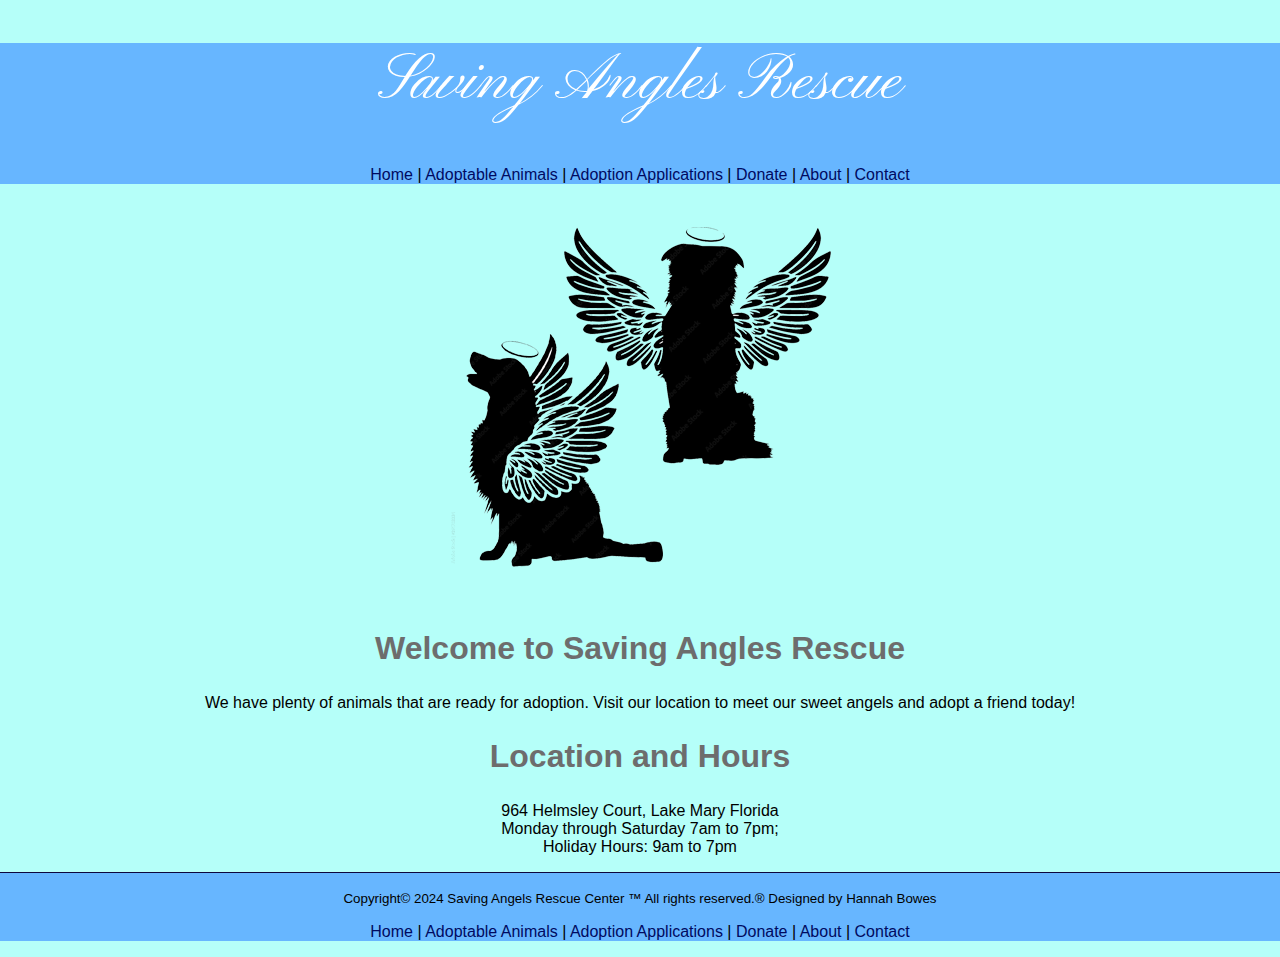
<file: index.html>
<!DOCTYPE html>
<html>
<head>
    <meta charset="UTF-8" />
    <title>Saving Angels Animal Rescue</title>
    <link rel="preconnect" href="https://fonts.googleapis.com">
    <link rel="preconnect" href="https://fonts.gstatic.com" crossorigin>
    <link href="https://fonts.googleapis.com/css2?family=Pinyon+Script&display=swap" rel="stylesheet">
        <link rel="stylesheet" href="petrescue.css">
        </head>
    <body>
    <header>
    <h1>Saving Angles Rescue</h1>
    <nav>
      <p> <a href="index.html">Home</a> | <a href="animals.html">Adoptable Animals </a> | <a href="applications.html"> Adoption Applications</a> | <a href="donate.html">Donate </a> | <a href="aboutus.html">About</a> | <a href="contactus.html">Contact</a> </p>
    </nav>
    </header>
      <img src="images/savlogo.png" alt="logo of two dogs with angel wings" width="400">
    
    <h2>Welcome to Saving Angles Rescue</h2>
    <p> We have plenty of animals that are ready for adoption. Visit our location to meet our sweet angels and adopt a friend today!</p>
    
    <h2> </h2>
    <p>
    </p>
    
    <h2>Location and Hours</h2>
    <p>964 Helmsley Court, Lake Mary Florida<br>
    Monday through Saturday 7am to 7pm; <br>Holiday Hours: 9am to 7pm</p>
    
    
    <footer>

        <small>Copyright&#169; 2024 Saving Angels Rescue Center &#8482; All rights reserved.&reg; Designed by Hannah Bowes </small>
        <br><p> <a href="index.html">Home</a> | <a href="animals.html">Adoptable Animals </a> | <a href="applications.html"> Adoption Applications</a> | <a href="donate.html">Donate </a> | <a href="aboutus.html">About</a> | <a href="contactus.html">Contact</a>
            
    </footer>
    
    </body>
    
    </html>
</file>
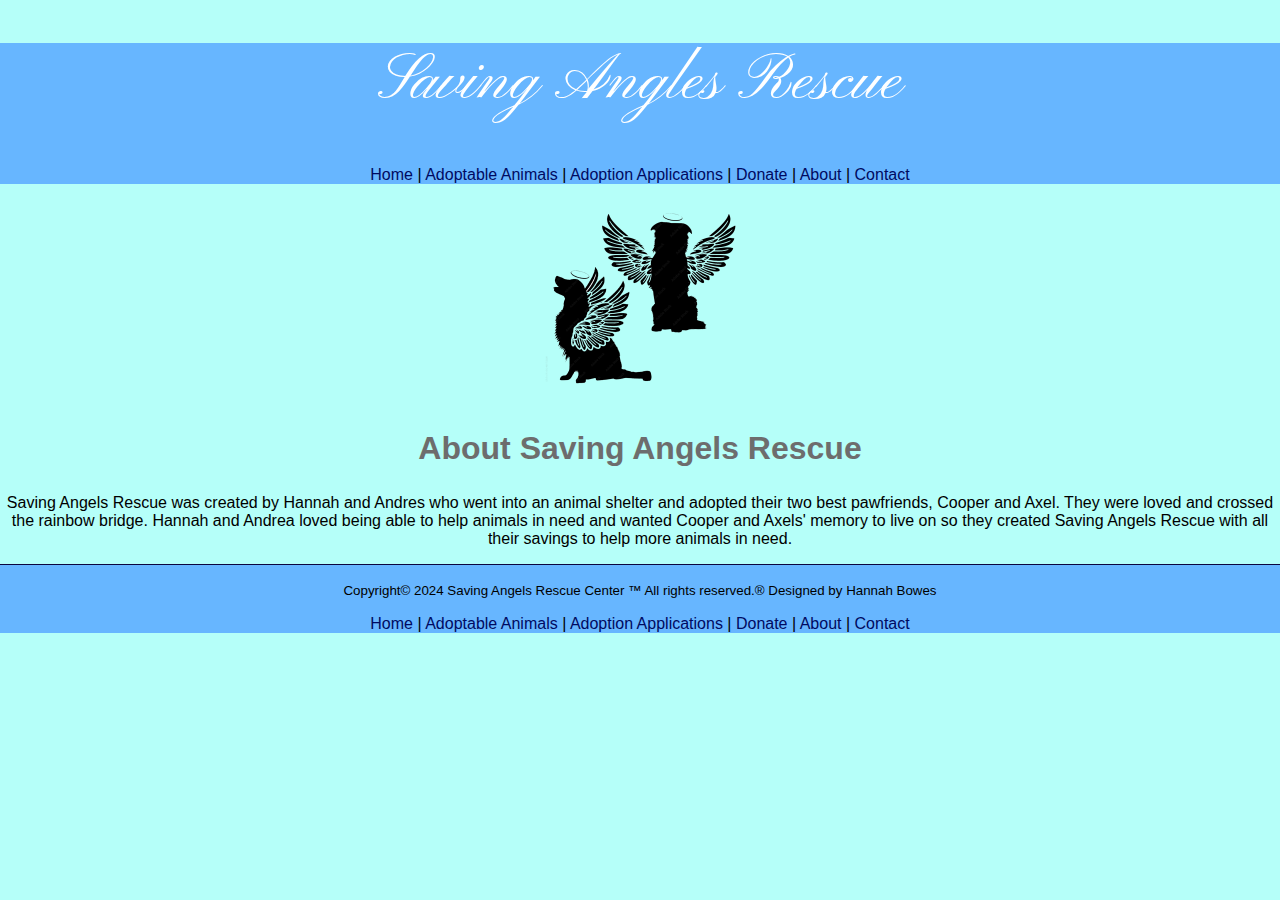
<file: about.html>
<!DOCTYPE html>
<html>
<head>
    <meta charset="UTF-8" />
    <title>Saving Angels Animal Rescue</title>
    <link rel="preconnect" href="https://fonts.googleapis.com">
    <link rel="preconnect" href="https://fonts.gstatic.com" crossorigin>
    <link href="https://fonts.googleapis.com/css2?family=Pinyon+Script&display=swap" rel="stylesheet">
        <link rel="stylesheet" href="petrescue.css">
        </head>
    <body>
    <header>
    <h1>Saving Angles Rescue</h1>
    <nav>
      <p> <a href="index.html">Home</a> | <a href="animals.html">Adoptable Animals </a> | <a href="Applications.html"> Adoption Applications</a> | <a href="donate.html">Donate </a> | <a href="aboutus.html">About</a> | <a href="contactus.html">Contact</a> </p>
    </nav>
    </header>
      <img src="images/savlogo.png" alt="logo of two dogs with angel wings" width="200">
    
    <h2>About Saving Angels Rescue</h2>
    <p> Saving Angels Rescue was created by Hannah and Andres who went into an animal shelter and adopted their two best pawfriends, Cooper and Axel. They were loved and crossed the rainbow bridge. Hannah and Andrea loved being able to help animals in need and wanted Cooper and Axels' memory to live on so they created Saving Angels Rescue with all their savings to help more animals in need.</p>
    
    <footer>

        <small>Copyright&#169; 2024 Saving Angels Rescue Center &#8482; All rights reserved.&reg; Designed by Hannah Bowes </small>
        <br><p> <a href="index.html">Home</a> | <a href="animals.html">Adoptable Animals </a> | <a href="Applications.html"> Adoption Applications</a> | <a href="donate.html">Donate </a> | <a href="aboutus.html">About</a> | <a href="contactus.html">Contact</a>
            
    </footer>
    
    </body>
    
    </html>
</file>
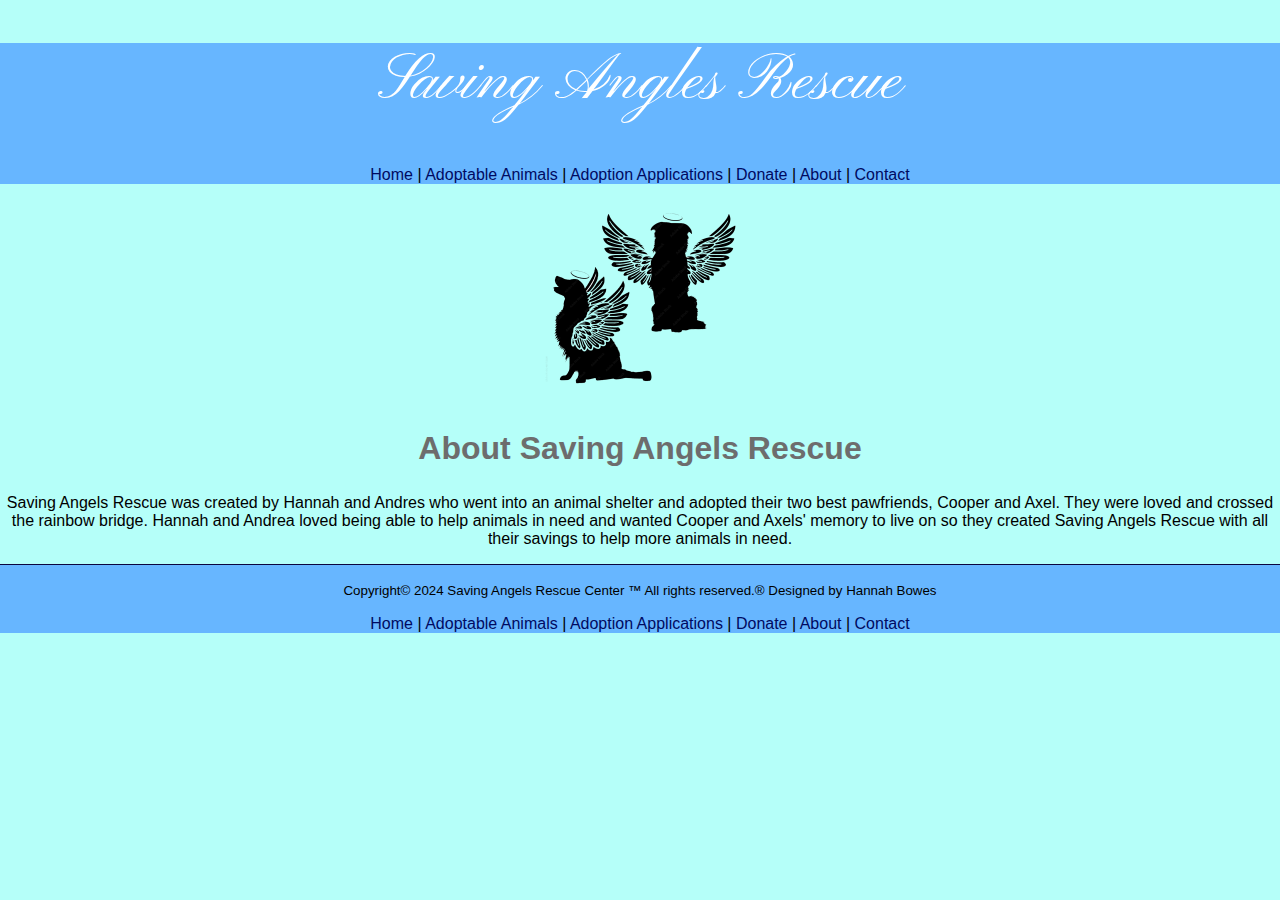
<file: aboutus.html>
<!DOCTYPE html>
<html>
<head>
    <meta charset="UTF-8" />
    <title>Saving Angels Animal Rescue</title>
    <link rel="preconnect" href="https://fonts.googleapis.com">
    <link rel="preconnect" href="https://fonts.gstatic.com" crossorigin>
    <link href="https://fonts.googleapis.com/css2?family=Pinyon+Script&display=swap" rel="stylesheet">
        <link rel="stylesheet" href="petrescue.css">
        </head>
    <body>
    <header>
    <h1>Saving Angles Rescue</h1>
    <nav>
      <p> <a href="index.html">Home</a> | <a href="animals.html">Adoptable Animals </a> | <a href="applications.html"> Adoption Applications</a> | <a href="donate.html">Donate </a> | <a href="aboutus.html">About</a> | <a href="contactus.html">Contact</a> </p>
    </nav>
    </header>
      <img src="images/savlogo.png" alt="logo of two dogs with angel wings" width="200">
    
    <h2>About Saving Angels Rescue</h2>
    <p> Saving Angels Rescue was created by Hannah and Andres who went into an animal shelter and adopted their two best pawfriends, Cooper and Axel. They were loved and crossed the rainbow bridge. Hannah and Andrea loved being able to help animals in need and wanted Cooper and Axels' memory to live on so they created Saving Angels Rescue with all their savings to help more animals in need.</p>
    
    <footer>

        <small>Copyright&#169; 2024 Saving Angels Rescue Center &#8482; All rights reserved.&reg; Designed by Hannah Bowes </small>
        <br><p> <a href="index.html">Home</a> | <a href="animals.html">Adoptable Animals </a> | <a href="applications.html"> Adoption Applications</a> | <a href="donate.html">Donate </a> | <a href="aboutus.html">About</a> | <a href="contactus.html">Contact</a>
            
    </footer>
    
    </body>
    
    </html>
</file>
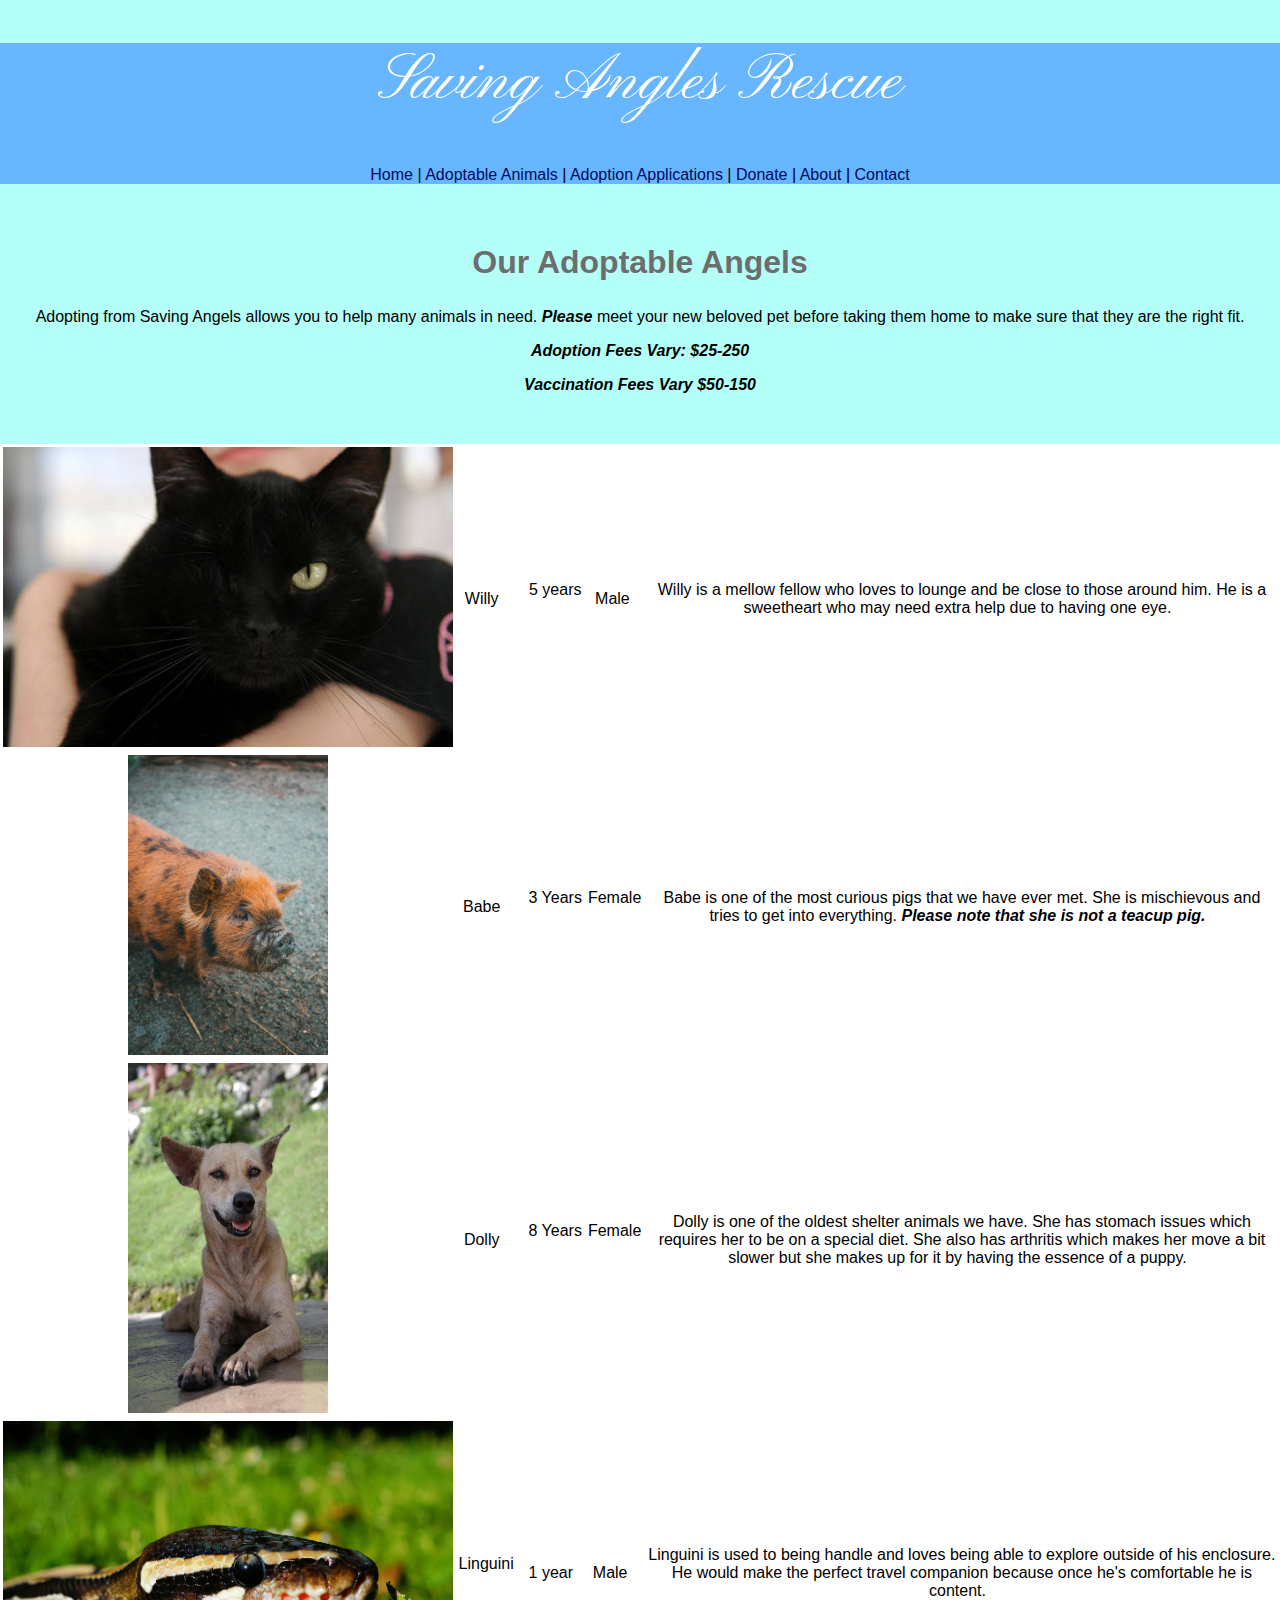
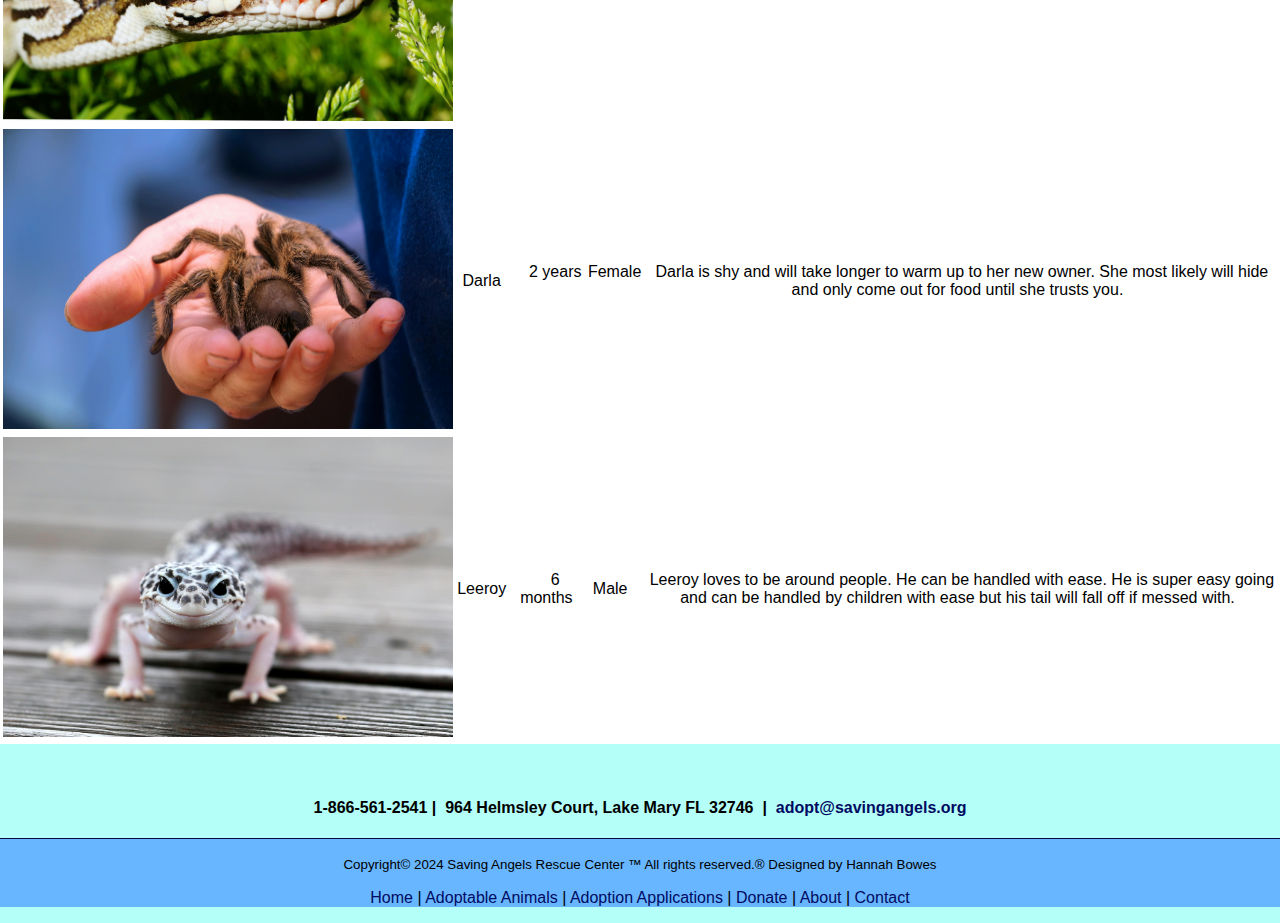
<file: animals.html>
<!DOCTYPE html>
<html lang="en">
<head>
<meta charset="utf-8">
<title>Adoptable Angels</title>
    <link rel="preconnect" href="https://fonts.googleapis.com">
    <link rel="preconnect" href="https://fonts.gstatic.com" crossorigin>
    <link href="https://fonts.googleapis.com/css2?family=Pinyon+Script&display=swap" rel="stylesheet">
        <link rel="stylesheet" href="petrescue.css">
</head>

<header>
    <h1>Saving Angles Rescue</h1>
    
    <nav>
      <p> <a href="index.html">Home</a> | <a href="animals.html">Adoptable Animals </a> | <a href="applications.html"> Adoption Applications</a> | <a href="donate.html">Donate </a> | <a href="aboutus.html">About</a> | <a href="contactus.html">Contact</a> </p>
    </nav>
    </header>
<body>
<p>&nbsp;</p>

<h2>Our Adoptable Angels</h2>

<p>Adopting from Saving Angels allows you to help many animals in need. <strong>Please</strong> meet your new beloved pet before taking them home to make sure that they are the right fit.</p>
<p><strong>Adoption Fees Vary: <span class="price">$25-250</span></strong></p>
<p><strong>Vaccination Fees Vary <span class="price">$50-150</span></strong></p>

<p>&nbsp;</p>

<table>


<tr>
<td>
<img src="images/istockphoto-1388633253-612x612.jpg" alt="Willy" width="450" height="300"></a>
</td>

    <td colspan="2">Willy &nbsp;</td>
    <td colspan="2">&nbsp; 5 years &nbsp;</td>
    <td colspan="2">Male&nbsp;</td>
    <td colspan="2">Willy is a mellow fellow who loves to lounge and be close to those around him. He is a sweetheart who may need extra help due to having one eye.
        &nbsp;</td>
    </tr>

<td>
<img src="images/pexels-introspectivedsgn-10012853.jpg" alt="Babe" width="" height="300"></a>
</td>
        
<td colspan="2">Babe &nbsp;</td>
        <td colspan="2">&nbsp; 3 Years &nbsp;</td>
        <td colspan="2">Female &nbsp;</td>
        <td colspan="2">Babe is one of the most curious pigs that we have ever met. She is mischievous and tries to get into everything. <strong> Please note that she is not a teacup pig.</strong>
            &nbsp;</td>
        </tr>

<td>
<img src="images/pexels-chandi-gabreil-3213595-19158217.jpg" alt="Dolly" width="200" height="350"></a>
</td>
                
<td colspan="2">Dolly &nbsp;</td>
        <td colspan="2">&nbsp; 8 Years &nbsp;</td>
        <td colspan="2">Female &nbsp;</td>
        <td colspan="2">Dolly is one of the oldest shelter animals we have. She has stomach issues which requires her to be on a special diet. She also has arthritis which makes her move a bit slower but she makes up for it by having the essence of a puppy.
            &nbsp;</td>
</tr>

<td>
<img src="images/pexels-pixabay-53498.jpg" alt="Linguini" width="450" height="300"></a>
</td>
                        
<td colspan="2">Linguini &nbsp;</td>
            <td colspan="2">&nbsp; 1 year &nbsp;</td>
            <td colspan="2">Male &nbsp;</td>
            <td colspan="2"> Linguini is used to being handle and loves being able to explore outside of his enclosure. He would make the perfect travel companion because once he's comfortable he is content. 
                &nbsp;</td>
</tr>

<td>
    <img src="images/pexels-rejean-bisson-2041484-3672148.jpg" alt="Daria" width="450" height="300"></a>
    </td>
                            
    <td colspan="2">Darla &nbsp;</td>
                <td colspan="2">&nbsp; 2 years &nbsp;</td>
                <td colspan="2">Female &nbsp;</td>
                <td colspan="2">Darla is shy and will take longer to warm up to her new owner. She most likely will hide and only come out for food until she trusts you.
                    &nbsp;</td>
    </tr>

    <td>
        <img src="images/pexels-saturnus99-11547193.jpg" alt="Leeroy" width="450" height="300"></a>
        </td>
                                
        <td colspan="2">Leeroy &nbsp;</td>
                    <td colspan="2">&nbsp; 6 months  &nbsp;</td>
                    <td colspan="2">Male &nbsp;</td>
                    <td colspan="2">Leeroy loves to be around people. He can be handled with ease. He is super easy going and can be handled by children with ease but his tail will fall off if messed with.
                        &nbsp;</td>
        </tr>
</table>



<p>&nbsp;</p>


<h4>1-866-561-2541&nbsp;|&nbsp; 964 Helmsley Court, Lake Mary FL 32746  &nbsp;|&nbsp; <a href="mailto:adopt@savingangels.org">adopt@savingangels.org</a></h4>

<footer>

    <small>Copyright&#169; 2024 Saving Angels Rescue Center &#8482; All rights reserved.&reg; Designed by Hannah Bowes </small>
    <br><p> <a href="index.html">Home</a> | <a href="animals.html">Adoptable Animals </a> | <a href="applications.html"> Adoption Applications</a> | <a href="donate.html">Donate </a> | <a href="aboutus.html">About</a> | <a href="contactus.html">Contact</a>
        
</footer>


</body>
</html>
</file>
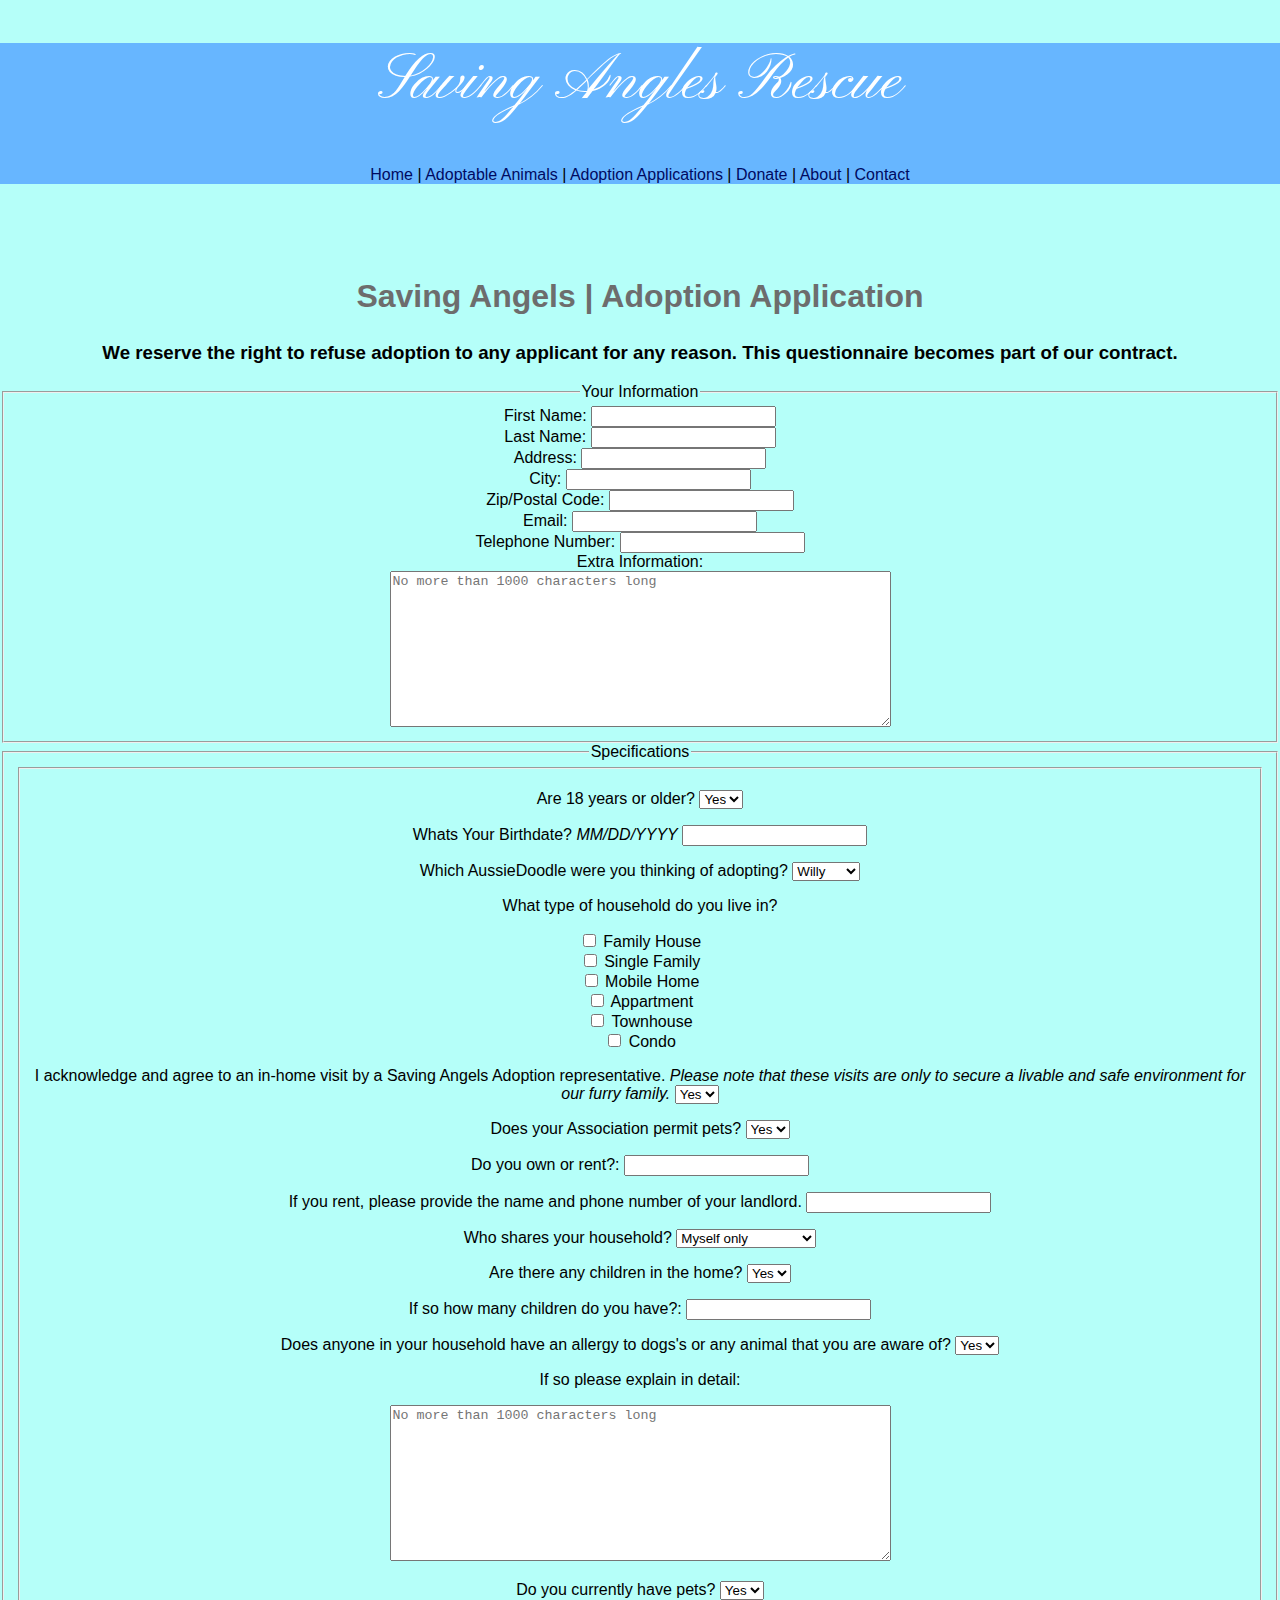
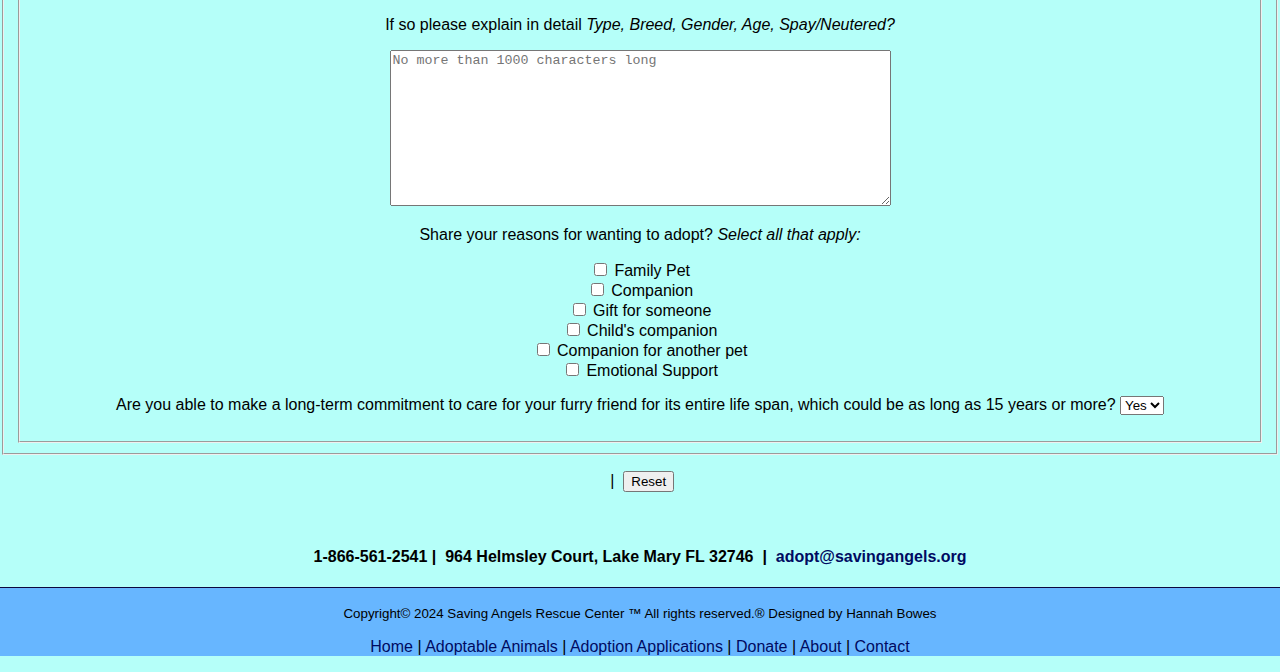
<file: applications.html>
<!DOCTYPE html>
<html lang="en">
<head>
<meta charset="utf-8">

<title>Saving Angels: Adoption Form</title>
<link rel="preconnect" href="https://fonts.googleapis.com">
<link rel="preconnect" href="https://fonts.gstatic.com" crossorigin>
<link href="https://fonts.googleapis.com/css2?family=Pinyon+Script&display=swap" rel="stylesheet">
    <link rel="stylesheet" href="petrescue.css">
</head>
<header>
    <h1>Saving Angles Rescue</h1>
    <nav>
      <p> <a href="index.html">Home</a> | <a href="animals.html">Adoptable Animals </a> | <a href="applications.html"> Adoption Applications</a> | <a href="donate.html">Donate </a> | <a href="aboutus.html">About</a> | <a href="contactus.html">Contact</a> </p>
    </nav>
    </header>
    
    <p>&nbsp;</p>
   
</header>

<body>

    <p>&nbsp;</p>

    <h2>Saving Angels | Adoption Application</h2>
       
    
    <h3>We reserve the right to refuse adoption to any applicant for any reason. This questionnaire becomes part of our contract.</h3>
        
        <fieldset>
        <legend>Your Information</legend>
        <ul>
        <li><label for="form-firstname">First Name:</label> <input type="text" name="customerfirstname" id="form-firstname"></li>
        <li><label for="form-lastname">Last Name:</label> <input type="text" name="customerlastname" id="form-lastname"></li>
        <li><label for="form-address">Address:</label> <input type="text" name="adress" id="form-address"></li>
        <li><label for="form-city">City:</label> <input type="text" name="customercity" id="form-city"></li>
        <li><label for="form-zip">Zip/Postal Code:</label> <input type="text" name="customerzip" id="form-zip"></li>
        <li><label for="form-email">Email:</label> <input type="text" name="customeremail" id="form-email"></li>
        <li><label for="form-tel">Telephone Number:</label> <input type="text" name="telephone" id="form-tel"></li>
        <li>Extra Information: <br>
        <textarea name="instructions" rows="10" cols="60" maxlength="1000" id="form-story" placeholder="No more than 1000 characters long"></textarea></li>
        </ul>
        </fieldset> 
        
        <fieldset>
        <legend>Specifications</legend>
        <fieldset>
        <ul>
        <p>Are 18 years or older?
        <select name="Age"> 
        <option>Yes</option>
        <option>No</option></select></p>
        
        <label for="form-Birthdate">Whats Your Birthdate? <em>MM/DD/YYYY</em></label> <input type="text" name="customerbirthdate" id="form-birthdate">
       
        <p>Which AussieDoodle were you thinking of adopting?
            <select name="Furry Friend"> 
            <option>Willy</option>
            <option>Babe</option>
            <option>Dolly</option>
            <option>Linguini</option>
            <option>Darla</option>
            <option>Leeroy</option>
            </select></p>
            
        <p>What type of household do you live in?</p>
        <ul>
        <li><label><input type="checkbox" name="household[]" value="family house"> Family House</label></li>
        <li><label><input type="checkbox" name="household[]" value="single family"> Single Family</label></li>
        <li><label><input type="checkbox" name="household[]" value="mobile"> Mobile Home</label></li>
        <li><label><input type="checkbox" name="household[]" value="apartment"> Appartment</label></li>
        <li><label><input type="checkbox" name="household[]" value="townhouse"> Townhouse</label></li>
        <li><label><input type="checkbox" name="household[]" value="condo"> Condo</label></li>
        </ul>
        
        <p>I acknowledge and agree to an in-home visit by a Saving Angels Adoption representative. <em>Please note that these visits are 
            only to secure a livable and safe environment for our furry family.</em>
            <select name="require"> 
            <option>Yes</option>
            <option>No</option>
            </select></p>
           

        <p>Does your Association permit pets?
                <select name="permit"> 
                <option>Yes</option>
                <option>No</option>
                </select></p>
                
        <p><label for="form-home">Do you own or rent?:</label> <input type="text" name="ownrent" id="form-home"></p>
        
        <p><label for="form-landlord">  If you rent, please provide the name and phone number of your landlord.</label> <input type="text" name="landlord" id="form-landlord"></p>
        
        <p>Who shares your household?
            <select name="people"> 
            <option>Myself only</option>
            <option>Spouse/Life Partner</option>
            <option>Boyfriend/Girlfriend</option>
            <option>Roommate(s)</option>
            </select></p>
            
        <p>Are there any children in the home?
                <select name="children"> 
                <option>Yes</option>
                <option>No</option>
                </select></p>
                
        <p><label for="form-kids">If so how many children do you have?:</label> <input type="text" name="kids" id="form-home"></p>
       
        <p>Does anyone in your household have an allergy to dogs's or any animal that you are aware of?  
            <select name="allergy"> 
            <option>Yes</option>
            <option>No</option>
            </select></p>
          
        <p>If so please explain in detail:</p>
        <textarea name="allergies" rows="10" cols="60" maxlength="1000" id="form-story" placeholder="No more than 1000 characters long"></textarea>
        
        <p>Do you currently have pets?
            <select name="owner"> 
            <option>Yes</option>
            <option>No</option>
            </select></p>
           
        <p>If so please explain in detail<em> Type, Breed, Gender, Age, Spay/Neutered?</em></p>
        
        <textarea name="animals" rows="10" cols="60" maxlength="1000" id="form-story" placeholder="No more than 1000 characters long"></textarea>

        <p>Share your reasons for wanting to adopt? <em>Select all that apply:</em></p>
        <ul>
        <li><label><input type="checkbox" name="AussieDoodle[]" value="familypet"> Family Pet</label></li>
        <li><label><input type="checkbox" name="AussieDoodle[]" value="companionship"> Companion</label></li>
        <li><label><input type="checkbox" name="AussieDoodle[]" value="gift"> Gift for someone</label></li>
        <li><label><input type="checkbox" name="AussieDoodle[]" value="childcompanion"> Child's companion</label></li>
        <li><label><input type="checkbox" name="AussieDoodle[]" value="petcompanion"> Companion for another pet</label></li>
        <li><label><input type="checkbox" name="AussieDoodle[]" value="emotional"> Emotional Support</label></li>
        </ul>
     

        <p>Are you able to make a long-term commitment to care for your furry friend for its entire life span, which could be as long as 15 years or more? 
            <select name="life"> 
            <option>Yes</option>
            <option>No</option>
            </select></p>
        

        
        </ul>
        </fieldset>
        </fieldset>
        
        <center>
        <p>&nbsp;|&nbsp;
        <input type="reset"></p>
        </center>
        
        </form>

        <p>&nbsp;</p>

        <h4>1-866-561-2541&nbsp;|&nbsp; 964 Helmsley Court, Lake Mary FL 32746  &nbsp;|&nbsp; <a href="mailto:adopt@savingangels.org">adopt@savingangels.org</a></h4>

<footer>

    <small>Copyright&#169; 2024 Saving Angels Rescue Center &#8482; All rights reserved.&reg; Designed by Hannah Bowes </small>
    <br><p> <a href="index.html">Home</a> | <a href="animals.html">Adoptable Animals </a> | <a href="applications.html"> Adoption Applications</a> | <a href="donate.html">Donate </a> | <a href="aboutus.html">About</a> | <a href="contactus.html">Contact</a>
        
</footer>
        
        </body>
        </html>
</file>
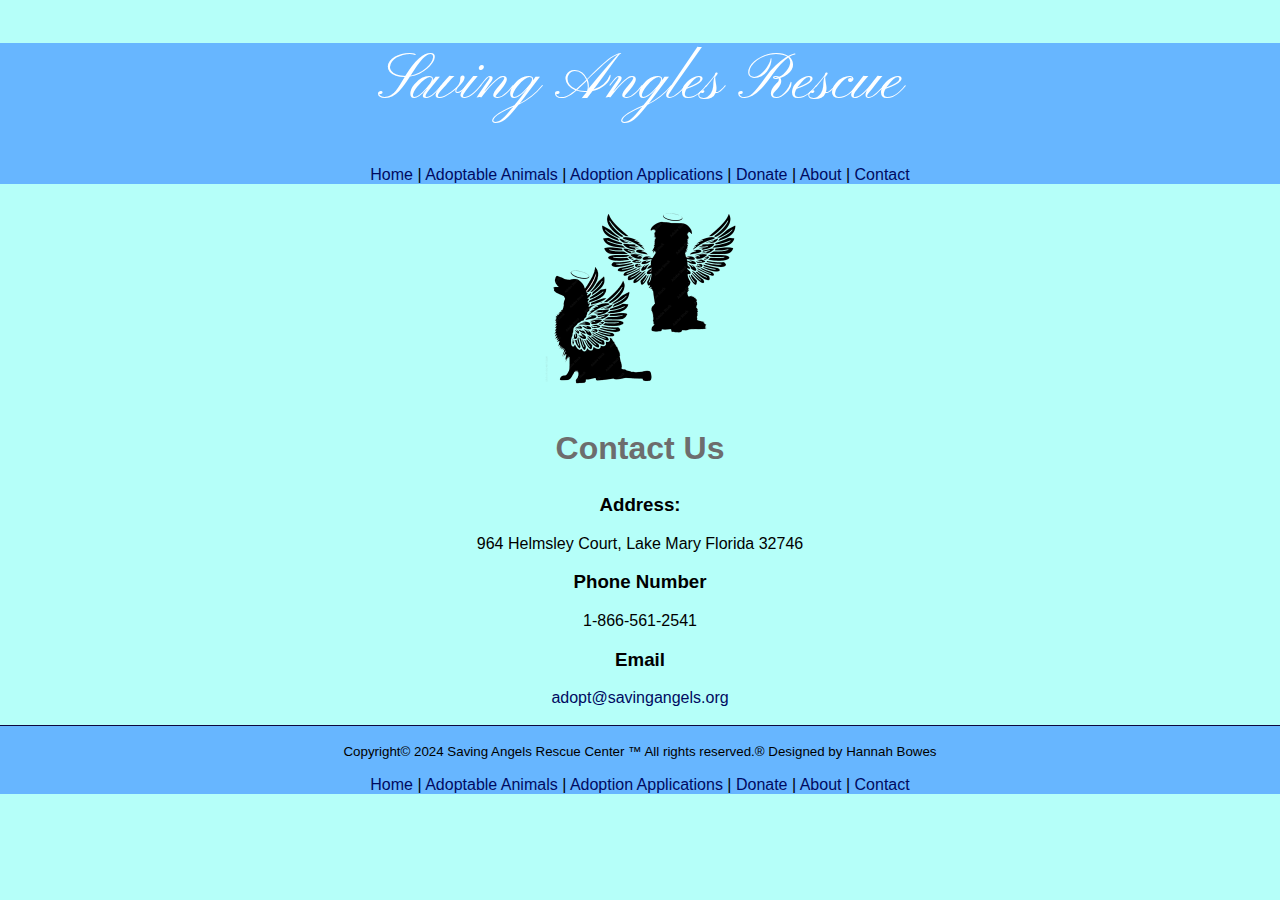
<file: contactus.html>
<!DOCTYPE html>
<html>
<head>
    <meta charset="UTF-8" />
    <title>Saving Angels Animal Rescue</title>
    <link rel="preconnect" href="https://fonts.googleapis.com">
    <link rel="preconnect" href="https://fonts.gstatic.com" crossorigin>
    <link href="https://fonts.googleapis.com/css2?family=Pinyon+Script&display=swap" rel="stylesheet">
        <link rel="stylesheet" href="petrescue.css">
        </head>
    <body>
    <header>
    <h1>Saving Angles Rescue</h1>
    <nav>
      <p> <a href="index.html">Home</a> | <a href="animals.html">Adoptable Animals </a> | <a href="applications.html"> Adoption Applications</a> | <a href="donate.html">Donate </a> | <a href="aboutus.html">About</a> | <a href="contactus.html">Contact</a> </p>
    </nav>
    </header>
      <img src="images/savlogo.png" alt="logo of two dogs with angel wings" width="200">
    
    <h2>Contact Us</h2>
    
    <h3>Address:</h3>
    <p> 964 Helmsley Court, Lake Mary Florida 32746
      <br>
      <h3>Phone Number</h3>
      <p> 1-866-561-2541 </p>
        <h3>Email</h3>
        <a href="mailto:adopt@savingangels.org">adopt@savingangels.org</a>
        <br>
        <br>
    <footer>

        <small>Copyright&#169; 2024 Saving Angels Rescue Center &#8482; All rights reserved.&reg; Designed by Hannah Bowes </small>
        <br><p> <a href="index.html">Home</a> | <a href="animals.html">Adoptable Animals </a> | <a href="applications.html"> Adoption Applications</a> | <a href="donate.html">Donate </a> | <a href="aboutus.html">About</a> | <a href="contactus.html">Contact</a>
            
    </footer>
    
    </body>
    
    </html>
</file>
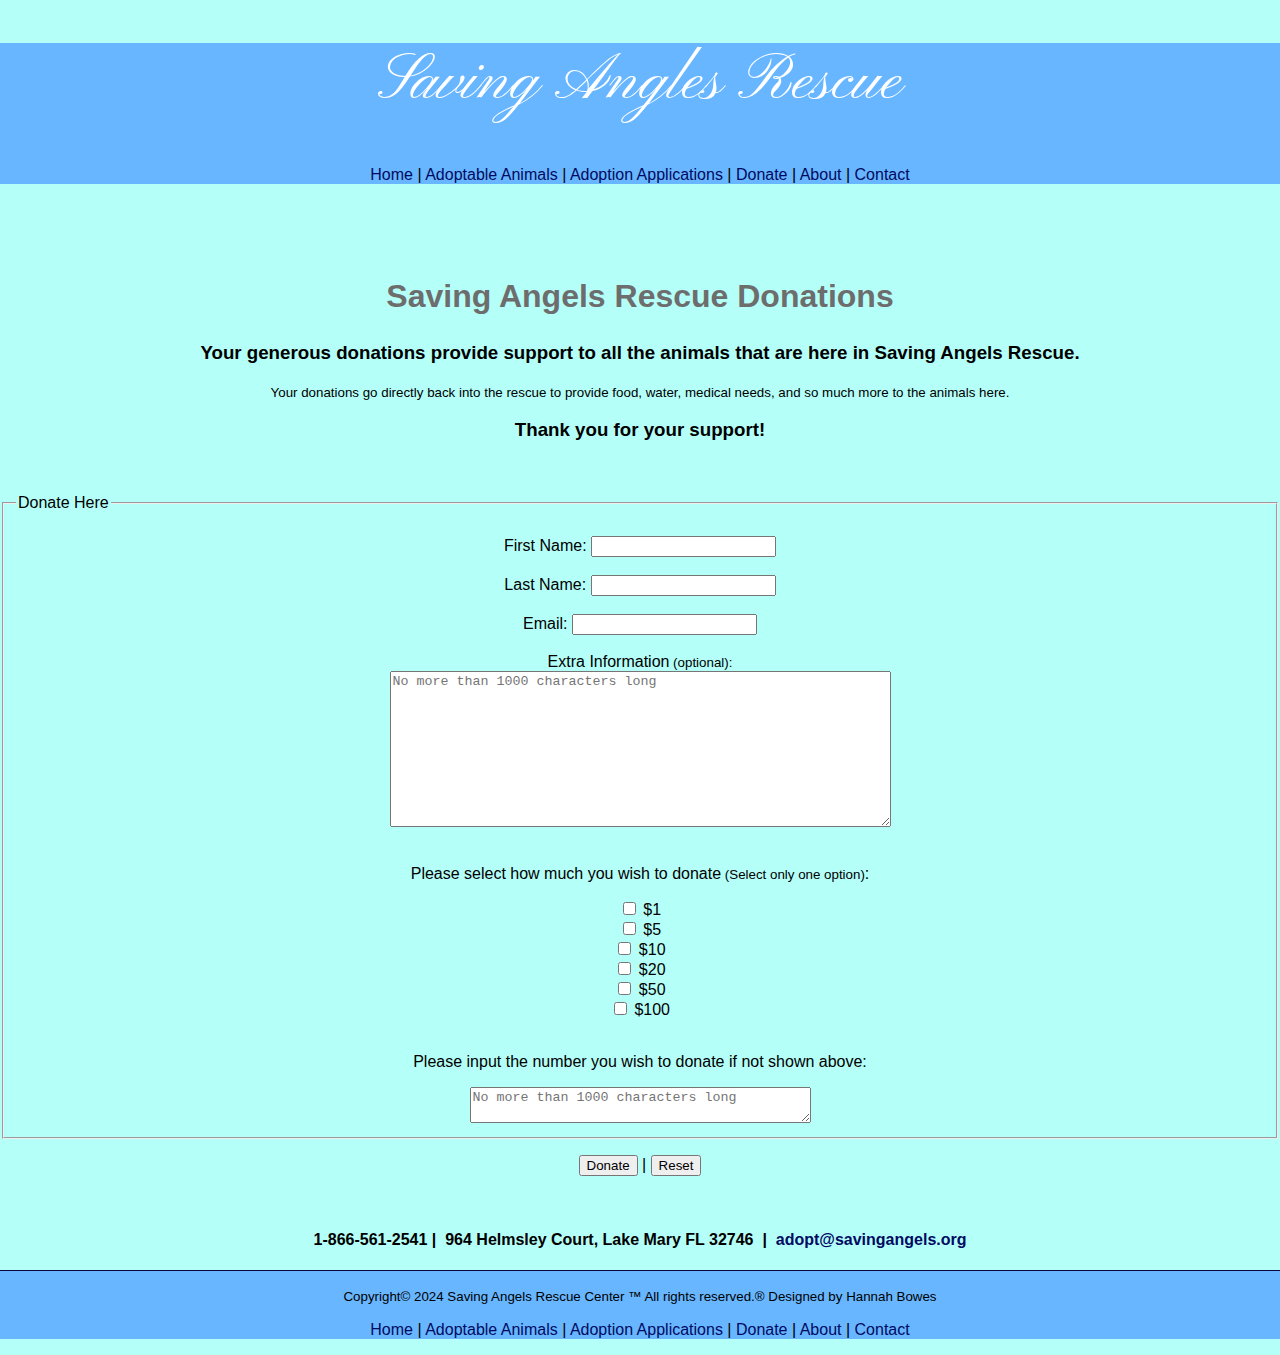
<file: donate.html>
<!DOCTYPE html>
<html>
<head>
    <meta charset="UTF-8" />
    <title>Saving Angels Donation</title>
<link rel="preconnect" href="https://fonts.googleapis.com">
<link rel="preconnect" href="https://fonts.gstatic.com" crossorigin>
<link href="https://fonts.googleapis.com/css2?family=Pinyon+Script&display=swap" rel="stylesheet">
    <link rel="stylesheet" href="petrescue.css">
</head>
<header>
    <h1>Saving Angles Rescue</h1>
    
    <nav>
      <p> <a href="index.html">Home</a> | <a href="animals.html">Adoptable Animals </a> | <a href="applications.html"> Adoption Applications</a> | <a href="donate.html">Donate </a> | <a href="aboutus.html">About</a> | <a href="contactus.html">Contact</a> </p>
    </nav>
    </header>
    
    <p>&nbsp;</p>
   
</header>
<body>

        <p>&nbsp;</p>
    
        <h2> Saving Angels Rescue Donations</h2>
           
        
        <h3>Your generous donations provide support to all the animals that are here in Saving Angels Rescue.</h3>
        <small> Your donations go directly back into the rescue to provide food, water, medical needs, and so much more to the animals here.</small>
        <h3> Thank you for your support!</h3>
    
            <p>&nbsp;</p>
            
            <center>
            <fieldset>
            <legend>Donate Here</legend>
            <ul>
            <li><br><label for="form-firstname">First Name:</label> <input type="text" name="customerfirstname" id="form-firstname"></li>
            <li><br><label for="form-lastname">Last Name:</label> <input type="text" name="customerlastname" id="form-lastname"></li>
            <li><br><label for="form-email">Email:</label> <input type="text" name="customeremail" id="form-email"></li>
            <li><br>Extra Information<small> (optional):</small> <br>
            <textarea name="info" rows="10" cols="60" maxlength="1000" id="form-story" placeholder="No more than 1000 characters long"></textarea></li>
            <p><br>Please select how much you wish to donate<small> (Select only one option)</small>: </p>
            <ul>
            <li><label><input type="checkbox" name="Money[]" value="1"> $1</label></li>
            <li><label><input type="checkbox" name="Money[]" value="5"> $5</label></li>
            <li><label><input type="checkbox" name="Money[]" value="10"> $10</label></li>
            <li><label><input type="checkbox" name="Money[]" value="20"> $20</label></li>
            <li><label><input type="checkbox" name="Money[]" value="50"> $50</label></li>
            <li><label><input type="checkbox" name="Money[]" value="100"> $100</label></li>
            <p><br>Please input the number you wish to donate if not shown above: </p>
            <textarea name="instructions" rows="2" cols="40" maxlength="1000" id="form-story" placeholder="No more than 1000 characters long"></textarea></li>
            </ul>
            </ul>
            </fieldset> 
            
            <center>
            <p><input type="submit" value="Donate">&nbsp;|
            <input type="reset"></p>
            </center>
            
            </form>
            </center>
    
            <p>&nbsp;</p>
    
            <h4>1-866-561-2541&nbsp;|&nbsp; 964 Helmsley Court, Lake Mary FL 32746  &nbsp;|&nbsp; <a href="mailto:adopt@savingangels.org">adopt@savingangels.org</a></h4>

<footer>

    <small>Copyright&#169; 2024 Saving Angels Rescue Center &#8482; All rights reserved.&reg; Designed by Hannah Bowes </small>
    <br><p> <a href="index.html">Home</a> | <a href="animals.html">Adoptable Animals </a> | <a href="applications.html"> Adoption Applications</a> | <a href="donate.html">Donate </a> | <a href="aboutus.html">About</a> | <a href="contactus.html">Contact</a>
        
</footer>
</html>
</file>
<file: petrescue.css>
body {
    margin: 0 0;
    font-family: sans-serif;
    text-align: center;
    background: #b5fff9 no-repeat center 100px fixed;
    font-weight: 400;
    }
    header {
      background-color: #67b6ff;
      text-align: center;
    }
    h1 {
      color: #ffffff;
      font-size: 4em;
      text-align: center;
      font-family: "Pinyon Script";
        font-optical-sizing: auto;
        font-weight: 400;
        font-style: normal;
      }
      h2 {
      color: #6d6d6d;
      font-size: 2em;
      text-align: center;
      }
      p {
        color: black
      }

  a {
    text-decoration: none;
  }
  a:link {
    color: rgb(0, 10, 97);
  }
  a:visited {
    color: #003aa5f7;
  }
  a:focus, a:hover {
    color: #001780;
    background-color: #e9e9e9;
  }
  a:active {
    color: #001780;
    background-color: #e9e9e9;
  }
  table, td, th {
    background-color: white;
  }
  strong {
    font-style: italic;
  }
  ul {
    list-style-type: none;
    margin: 0;
    padding: 0;
  }

  footer {
    border-top: 1px solid #0a0038f7;
    text-align: center;
    padding-top: 1em;
    background-color: #67b6ff;
  }
</file>
